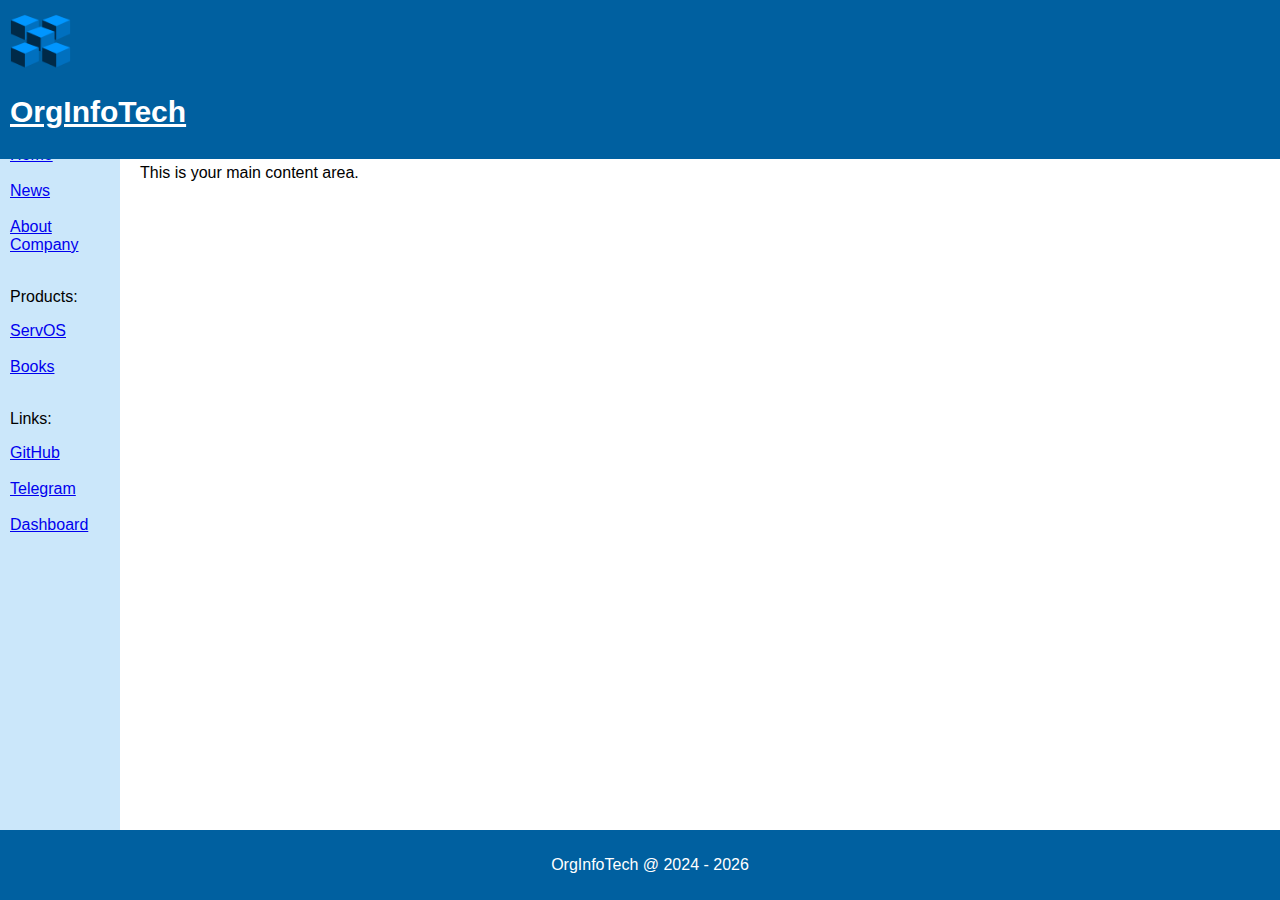
<file: index.html>
<!DOCTYPE html>
<html id="opensite">
    <head>
        <meta charset="UTF-8">
        <title>OrgInfoTech</title>
    </head>
    <body>
        <script>
            setTimeout(function opensite() {
                window.location.href='pages/index.html'
            },1)
            
        </script>
    </body>
</html>
</file>
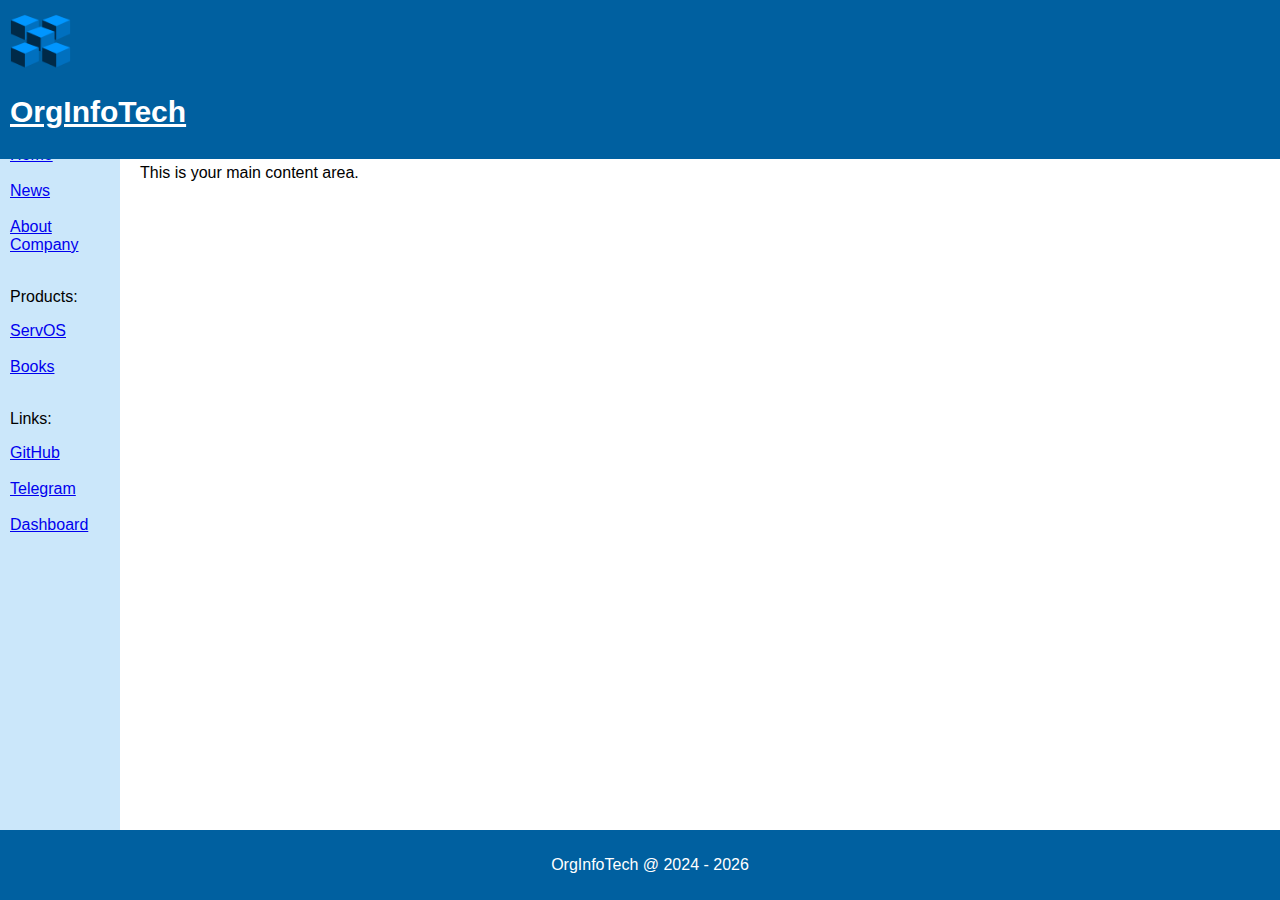
<file: pages/index.html>
<!DOCTYPE html>
<html lang="en">
    <head>
        <meta charset="UTF-8">
        <meta name="viewport" content="width=device-width, initial-scale=1.0">
        <link rel="stylesheet" href="../styles/style.css">
        <link rel="icon" href="../images/icon.png">
        <title>OrgInfoTech - Home</title>
    </head>
    <body>
        <header>
            <a href="index.html" class="header-a">
                <img src="../images/icon.png" alt="Icon" width="61px" style="display:ruby-text-container;">
                <h1 style="display:ruby-text-container; font-size: 30px;">OrgInfoTech</h1>
            </a>
        </header>

        <div class="content">

            <aside>
                <br>

                <h2>Menu</h2>
                <a href="index.html">Home</a><br><br>
                <a href="news.html">News</a><br><br>
                <a href="about.html">About Company</a><br><br>

                <p>Products:</p>
                <a href="servos.html">ServOS</a><br><br>
                <a href="books.html">Books</a><br><br>

                <p>Links:</p>
                <a href="https://github.com/OrgInfoTech2024/">GitHub</a><br><br>
                <a href="https://t.me/orginfotech">Telegram</a><br><br>
                <a href="login.html">Dashboard</a><br><br>
            </aside>

            <main>
                <br><br>
                <h2>Content</h2>
                <p>This is your main content area.</p>
            </main>

        </div>

        <footer>
            <p>OrgInfoTech @ 2024 - <span id="year-now"></span></p>
        </footer>

        <script src="../scripts/year-now.js"></script>
    </body>
</html>
</file>
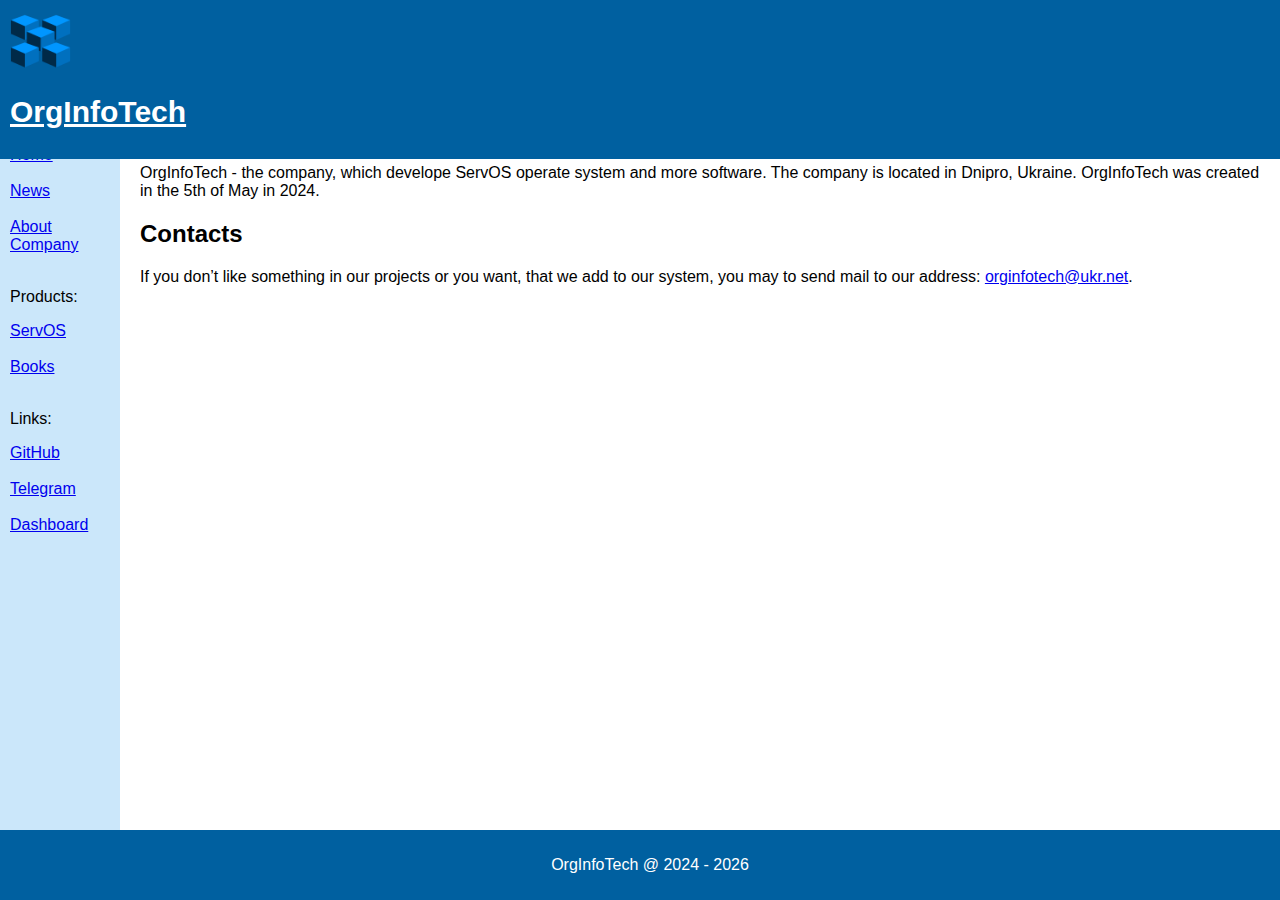
<file: pages/about.html>
<!DOCTYPE html>
<html lang="en">
    <head>
        <meta charset="UTF-8">
        <meta name="viewport" content="width=device-width, initial-scale=1.0">
        <link rel="stylesheet" href="../styles/style.css">
        <link rel="icon" href="../images/icon.png">
        <title>OrgInfoTech - About Company</title>
    </head>
    <body>
        <header>
            <a href="index.html" class="header-a">
                <img src="../images/icon.png" alt="Icon" width="61px" style="display:ruby-text-container;">
                <h1 style="display:ruby-text-container; font-size: 30px;">OrgInfoTech</h1>
            </a>
        </header>

        <div class="content">

            <aside>
                <br>

                <h2>Menu</h2>
                <a href="index.html">Home</a><br><br>
                <a href="news.html">News</a><br><br>
                <a href="about.html">About Company</a><br><br>

                <p>Products:</p>
                <a href="servos.html">ServOS</a><br><br>
                <a href="books.html">Books</a><br><br>

                <p>Links:</p>
                <a href="https://github.com/OrgInfoTech2024/">GitHub</a><br><br>
                <a href="https://t.me/orginfotech">Telegram</a><br><br>
                <a href="login.html">Dashboard</a><br><br>
            </aside>

            <main>
                <br><br>
                <h2>About Company</h2>
                <p>OrgInfoTech - the company, which develope ServOS operate system and more software. The company is located in Dnipro, Ukraine. OrgInfoTech was created in the 5th of May in 2024.</p>
                
                <h2>Contacts</h2>
                <p>If you don’t like something in our projects or you want, that we add to our system, you may to send mail to our address: <a href="mailto:orginfotech@ukr.net">orginfotech@ukr.net</a>.</p>

                
            </main>

        </div>

        <footer>
            <p>OrgInfoTech @ 2024 - <span id="year-now"></span></p>
        </footer>

        <script src="../scripts/year-now.js"></script>
    </body>
</html>
</file>
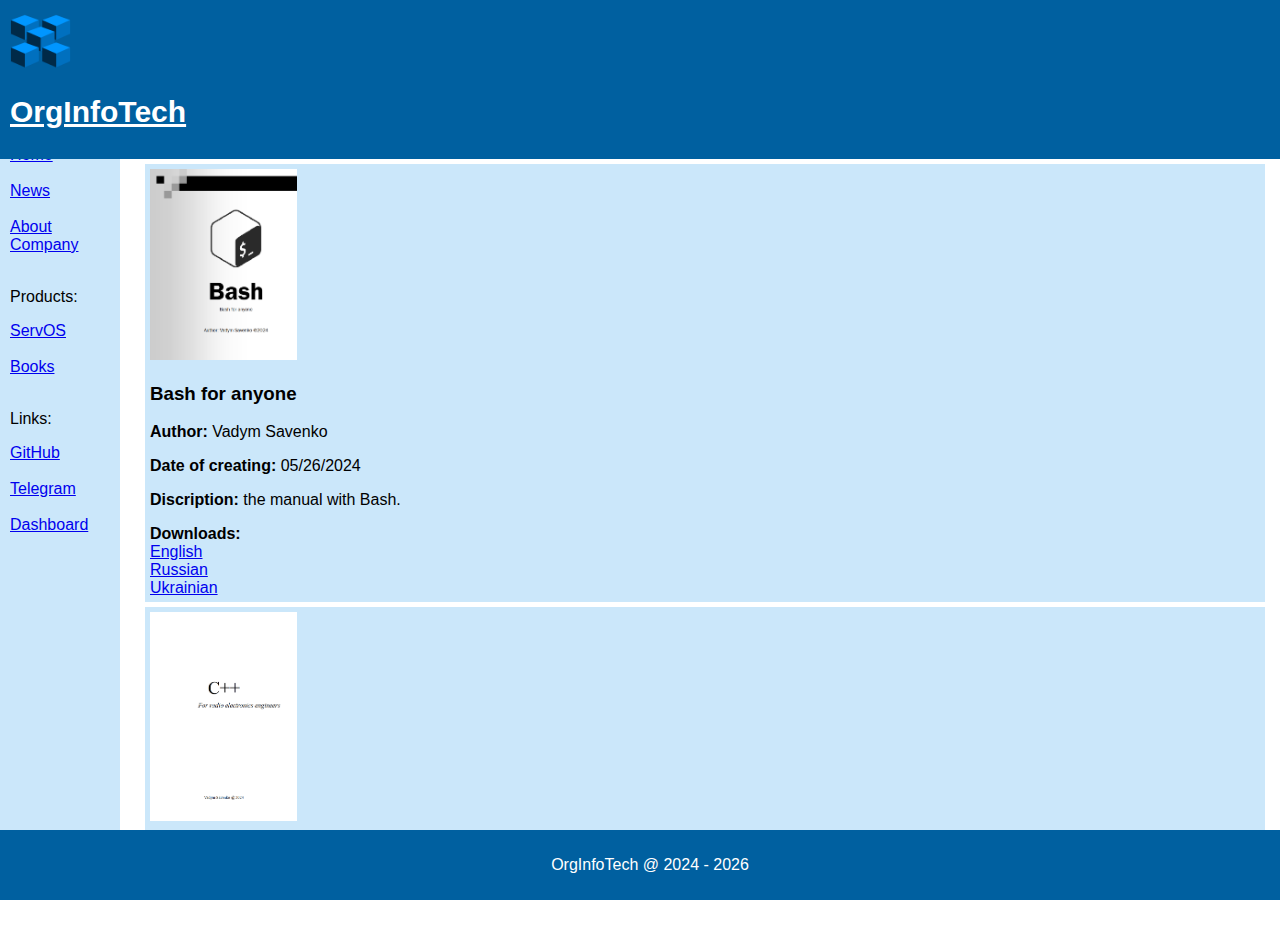
<file: pages/books.html>
<!DOCTYPE html>
<html lang="en">
    <head>
        <meta charset="UTF-8">
        <meta name="viewport" content="width=device-width, initial-scale=1.0">
        <link rel="stylesheet" href="../styles/style.css">
        <link rel="icon" href="../images/icon.png">
        <title>OrgInfoTech - Books</title>
    </head>
    <body>
        <header>
            <a href="index.html" class="header-a">
                <img src="../images/icon.png" alt="Icon" width="61px" style="display:ruby-text-container;">
                <h1 style="display:ruby-text-container; font-size: 30px;">OrgInfoTech</h1>
            </a>
        </header>

        <div class="content">

            <aside>
                <br>

                <h2>Menu</h2>
                <a href="index.html">Home</a><br><br>
                <a href="news.html">News</a><br><br>
                <a href="about.html">About Company</a><br><br>

                <p>Products:</p>
                <a href="servos.html">ServOS</a><br><br>
                <a href="books.html">Books</a><br><br>

                <p>Links:</p>
                <a href="https://github.com/OrgInfoTech2024/">GitHub</a><br><br>
                <a href="https://t.me/orginfotech">Telegram</a><br><br>
                <a href="login.html">Dashboard</a><br><br>
            </aside>

            <main>
                <br><br>
                <h2>Books</h2>

                <div class="book">
                    <img src="../images/bash-for-anyone.png" alt="Bash for anyone" width="147px">
                    <h3>Bash for anyone</h3>
                    <p><b>Author: </b>Vadym Savenko</p>
                    <p><b>Date of creating: </b>05/26/2024</p>
                    <p><b>Discription: </b>the manual with Bash.</p>
                    <b>Downloads:</b><br>
                    <a href="../books/en/Bash-for-anyone.pdf">English</a><br>
                    <a href="../books/ru/Bash-для-всех.pdf">Russian</a><br>
                    <a href="../books/uk/Bash-для-усіх.pdf">Ukrainian</a><br>
                </div>

                <div class="book">
                    <img src="../images/с++-for-radio-electronics-engineers.png" alt="Bash for anyone" width="147px">
                    <h3>C++ for radio electronics engineers</h3>
                    <p><b>Author: </b>Vadym Savenko</p>
                    <p><b>Date of creating: </b>07/30/2024</p>
                    <p><b>Discription: </b>the manual with C++ for radio electronics engineers.</p>
                    <b>Downloads:</b><br>
                    <a href="../books/en/C++ for radio electronics engineers.pdf">English</a><br>
                    <a href="../books/ru/C++ для радиоелектронщиков.pdf">Russian</a><br>
                    <a href="../books/uk/C++ для радіоелектронщиків.pdf">Ukrainian</a><br>
                </div>

                <div class="book">
                    <img src="../images/web-developing.png" alt="Bash for anyone" width="147px">
                    <h3>Web-developing</h3>
                    <p><b>Author: </b>Vadym Savenko</p>
                    <p><b>Date of creating: </b>08/07/2024</p>
                    <p><b>Discription: </b>the manual with web-developing.</p>
                    <b>Downloads:</b><br>
                    <a href="../books/en/Web-developing.pdf">English</a><br>
                    <a href="../books/ru/Веб-разработка.pdf">Russian</a><br>
                    <a href="../books/uk/Веб-розробка.pdf">Ukrainian</a><br>
                </div>
            </main>

        </div>

        <br><br>

        <footer>
            <p>OrgInfoTech @ 2024 - <span id="year-now"></span></p>
        </footer>

        <script src="../scripts/year-now.js"></script>
    </body>
</html>
</file>
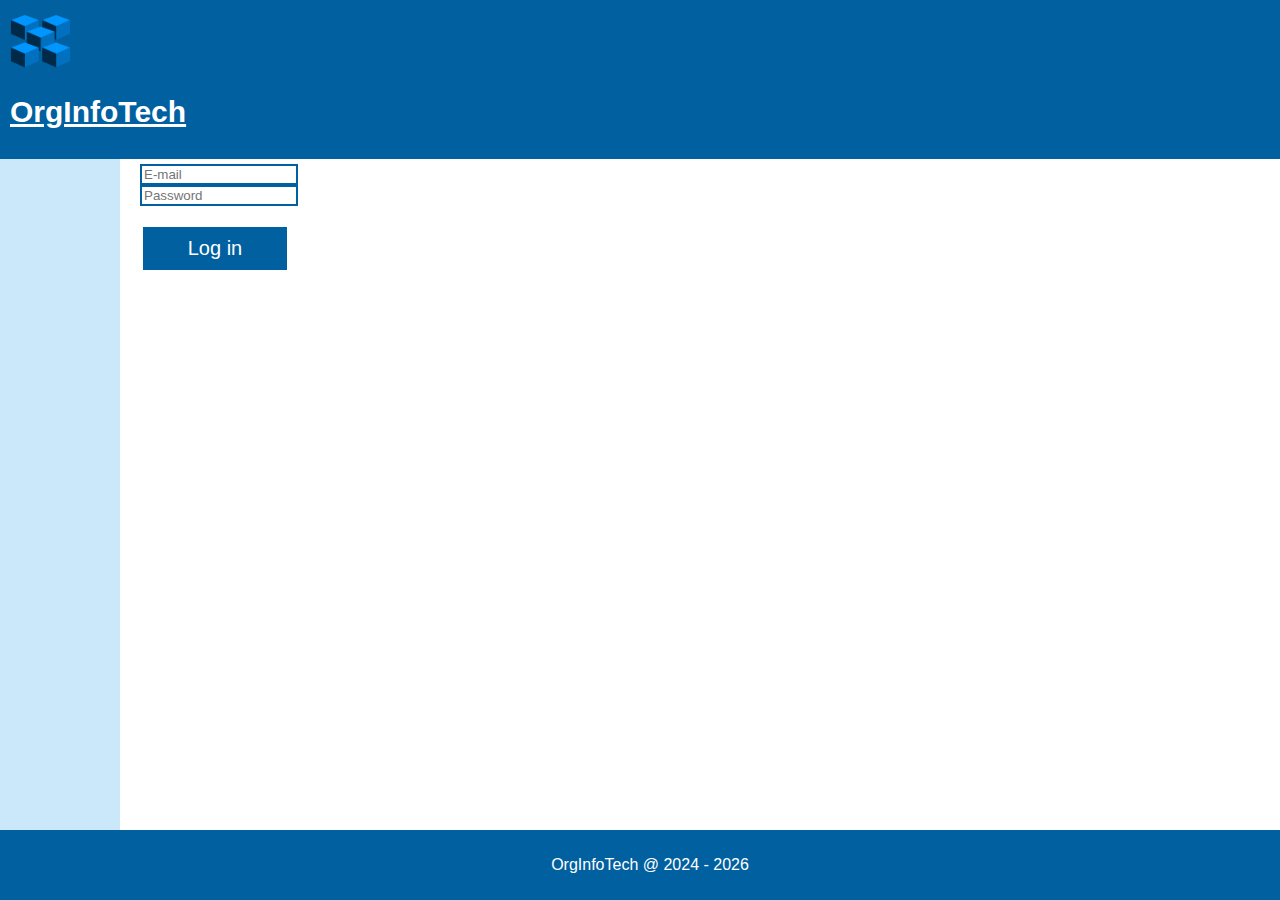
<file: pages/dashboard.html>
<!DOCTYPE html>
<html lang="en">
    <head>
        <meta charset="UTF-8">
        <meta name="viewport" content="width=device-width, initial-scale=1.0">
        <link rel="stylesheet" href="../styles/style.css">
        <link rel="icon" href="../images/icon.png">
        <title>OrgInfoTech - Dashboard</title>
    </head>
    <body>
        <header>
            <a href="index.html" class="header-a">
                <img src="../images/icon.png" alt="Icon" width="61px" style="display:ruby-text-container;">
                <h1 style="display:ruby-text-container; font-size: 30px;">OrgInfoTech</h1>
            </a>
        </header>

        <div class="content">

            <aside>
            </aside>

            <main>
                <br><br>
                <h2>About you</h2>
                <p><b>You: </b><span id="lastname"> </span> <span id="firstname"> </span> <span id="patronimic"></span></p><br>

                <p><b>E-mail: </b><span id="email"></p>
                <p><b>Password: </b><span id="password"></p><br>

                <p><b>Job: </b><span id="job"></p>
                <p><b>Workplace: </b><span id="workplace"></p>
                <p><b>Cabinet: </b><span id="cabinet"></p>
                <p><b>Wage: </b><span id="wage"></p><br>

                <h2>Your tasks</h2>
                <p><b>Create: </b><span id="create"></p>
                <p><b>Study: </b><span id="study"></p><br>

                <h2>Group of your chief</h2>
                <p><b>Your chief: </b><span id="yourchief"></span></p>
                <p><b>Your colleagues: </b>
                    <span id="yourcolleagues"></span>
                </p><br>
                
                <h2>Your group</h2>
                <p><b>You are curator for: </b>
                    <span id="curatorfor"></span>
                </p><br>
            </main>

        </div>

        <footer>
            <p>OrgInfoTech @ 2024 - <span id="year-now"></span></p>
        </footer>

        <script src="../scripts/year-now.js"></script>
        <script src="../scripts/populate-dashboard.js"></script>
    </body>
</html>
</file>
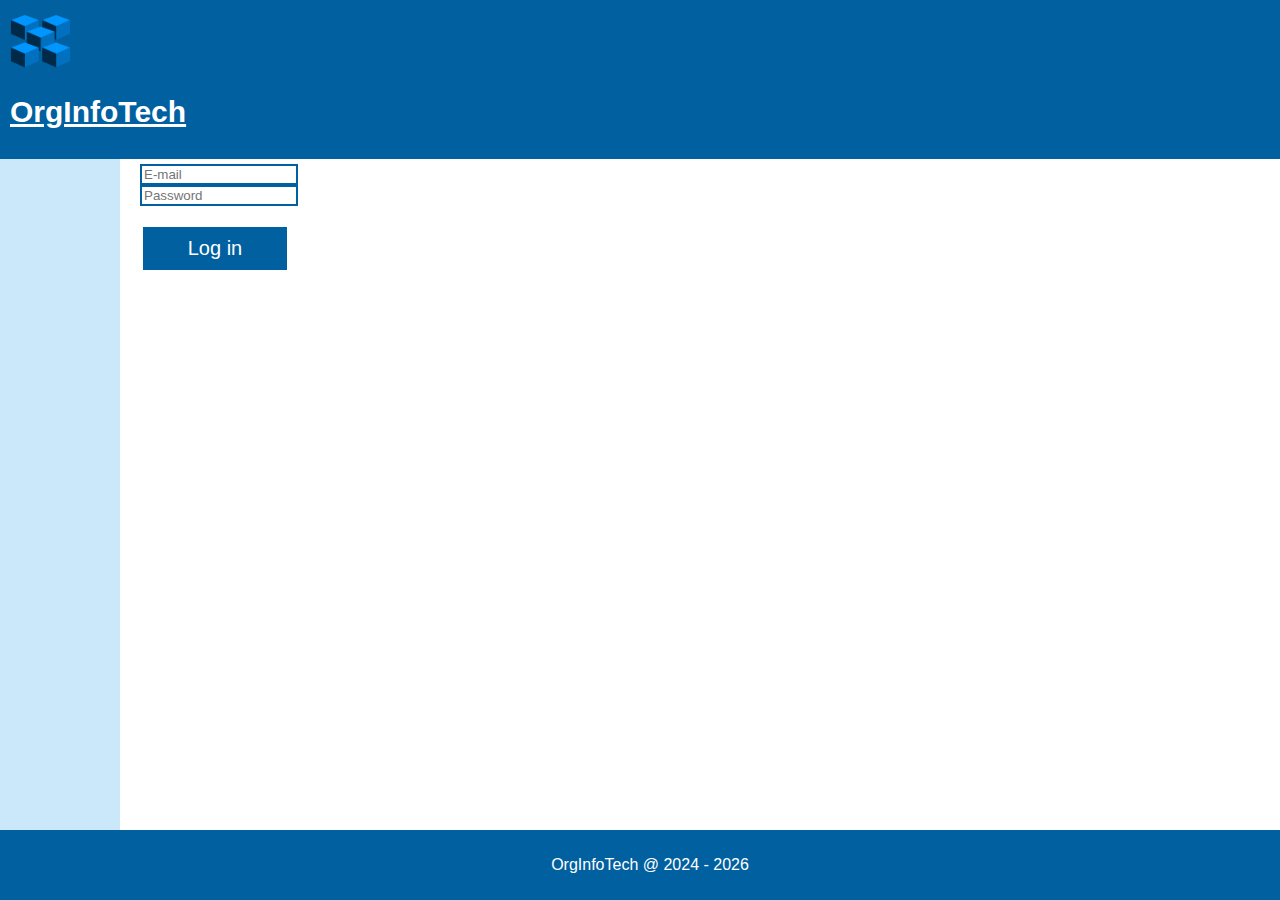
<file: pages/login.html>
<!DOCTYPE html>
<html lang="en">
    <head>
        <meta charset="UTF-8">
        <meta name="viewport" content="width=device-width, initial-scale=1.0">
        <link rel="stylesheet" href="../styles/style.css">
        <link rel="icon" href="../images/icon.png">
        <title>OrgInfoTech - Login</title>
    </head>
    <body>
        <header>
            <a href="index.html" class="header-a">
                <img src="../images/icon.png" alt="Icon" width="61px" style="display:ruby-text-container;">
                <h1 style="display:ruby-text-container; font-size: 30px;">OrgInfoTech</h1>
            </a>
        </header>

        <div class="content">

            <aside>
            </aside>

            <main>
                <br><br>
                <h2>Log in to Dashboard</h2>
                <input placeholder="E-mail" type="email" id="emailDashboard"><br>
                <input placeholder="Password" type="password" id="passwordDashboard"><br><br>

                <button id="login" onclick="login()">Log in</button>
                <p id="error-message" style="color: red;"></p>
            </main>

        </div>

        <footer>
            <p>OrgInfoTech @ 2024 - <span id="year-now"></span></p>
        </footer>

        <script src="../scripts/year-now.js"></script>
        <script src="../scripts/database.js"></script>
        <script src="../scripts/login.js"></script>
    </body>
</html>
</file>
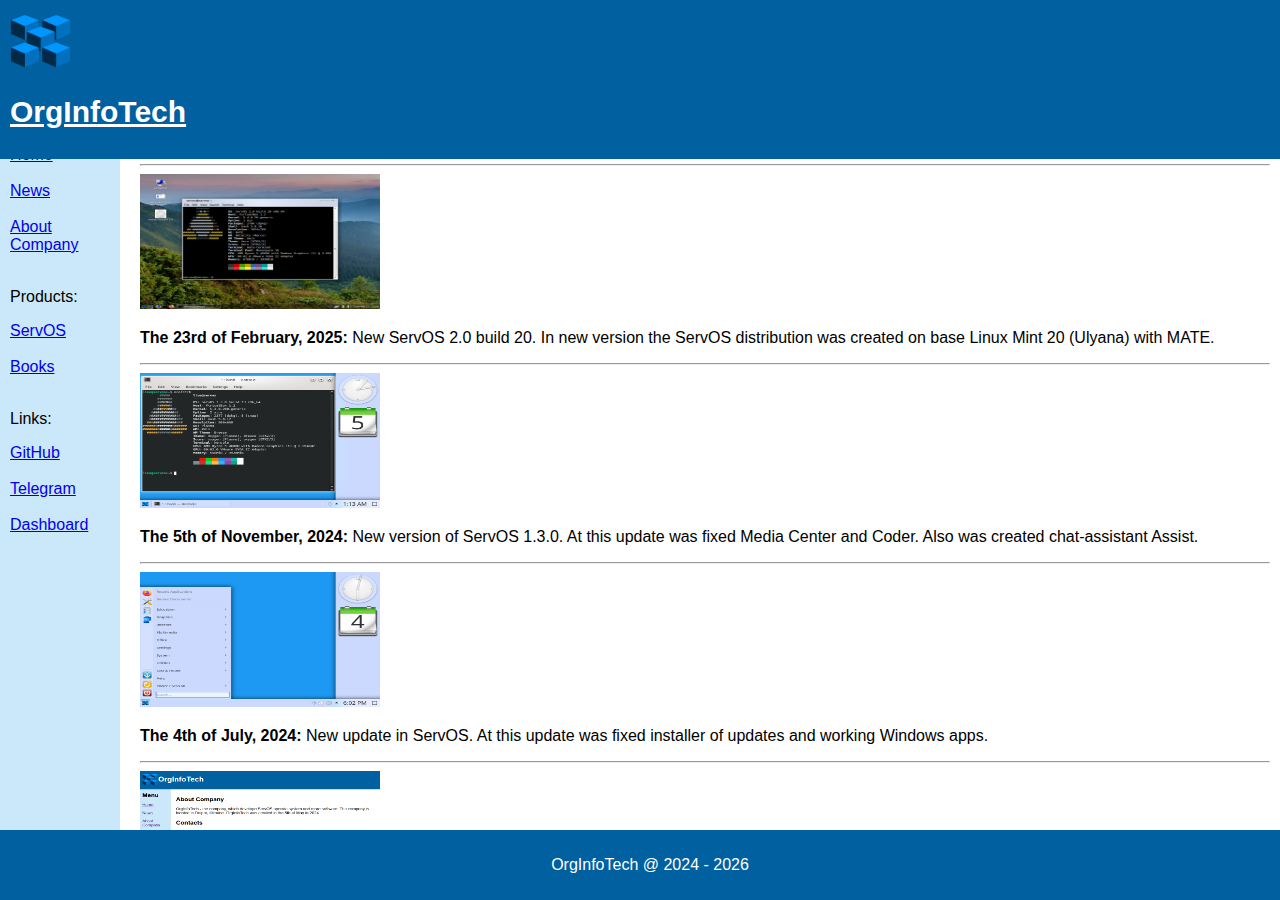
<file: pages/news.html>
<!DOCTYPE html>
<html lang="en">
    <head>
        <meta charset="UTF-8">
        <meta name="viewport" content="width=device-width, initial-scale=1.0">
        <link rel="stylesheet" href="../styles/style.css">
        <link rel="icon" href="../images/icon.png">
        <title>OrgInfoTech - News</title>
    </head>
    <body>
        <header>
            <a href="index.html" class="header-a">
                <img src="../images/icon.png" alt="Icon" width="61px" style="display:ruby-text-container;">
                <h1 style="display:ruby-text-container; font-size: 30px;">OrgInfoTech</h1>
            </a>
        </header>

        <div class="content">

            <aside>
                <br>

                <h2>Menu</h2>
                <a href="index.html">Home</a><br><br>
                <a href="news.html">News</a><br><br>
                <a href="about.html">About Company</a><br><br>

                <p>Products:</p>
                <a href="servos.html">ServOS</a><br><br>
                <a href="books.html">Books</a><br><br>

                <p>Links:</p>
                <a href="https://github.com/OrgInfoTech2024/">GitHub</a><br><br>
                <a href="https://t.me/orginfotech">Telegram</a><br><br>
                <a href="login.html">Dashboard</a><br><br>
            </aside>

            <main>
                <br><br>
                <h2>News</h2>
                <hr>
                <img src="../images/servos/6.png" class="imgScreenshoteProject">
                <p><b>The 23rd of February, 2025: </b>New ServOS 2.0 build 20. In new version the ServOS distribution was created on base Linux Mint 20 (Ulyana) with MATE.</p>
                <hr>
                <img src="../images/servos130.png" class="imgScreenshoteProject">
                <p><b>The 5th of November, 2024: </b>New version of ServOS 1.3.0. At this update was fixed Media Center and Coder. Also was created chat-assistant Assist.</p>
                <hr>
                <img src="../images/servos101.png" class="imgScreenshoteProject">
                <p><b>The 4th of July, 2024: </b>New update in ServOS. At this update was fixed installer of updates and working Windows apps.</p>
                <hr>
                <img src="../images/website.png" class="imgScreenshoteProject">
                <p><b>The 24th of June, 2024: </b>Today was created website of OrgInfoTech.</p>
                <hr>
                <img src="../images/servos.png" class="imgScreenshoteProject">
                <p><b>The 16th of June, 2024: </b>New our project - ServOS. ServOS - operate system, which was created in Ukraine for server computers. The main purpose of the project - to solve all shortcomings in Windows Server and in other Linux distributions.</p>
                <hr>
            </main>

        </div>

        <footer>
            <p>OrgInfoTech @ 2024 - <span id="year-now"></span></p>
        </footer>

        <script src="../scripts/year-now.js"></script>
    </body>
</html>
</file>
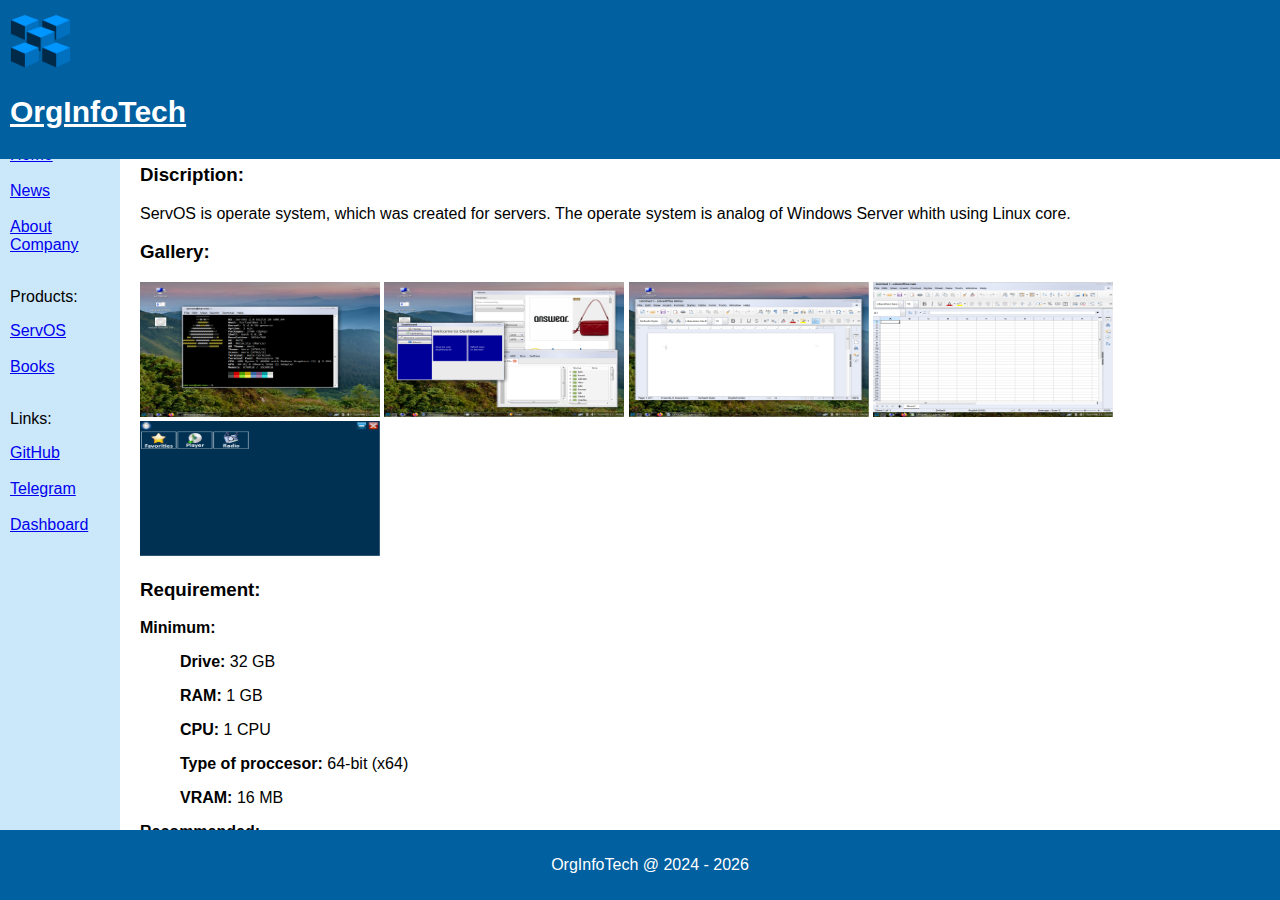
<file: pages/servos.html>
<!DOCTYPE html>
<html lang="en">
    <head>
        <meta charset="UTF-8">
        <meta name="viewport" content="width=device-width, initial-scale=1.0">
        <link rel="stylesheet" href="../styles/style.css">
        <link rel="icon" href="../images/icon.png">
        <title>OrgInfoTech - ServOS</title>
    </head>
    <body>
        <header>
            <a href="index.html" class="header-a">
                <img src="../images/icon.png" alt="Icon" width="61px" style="display:ruby-text-container;">
                <h1 style="display:ruby-text-container; font-size: 30px;">OrgInfoTech</h1>
            </a>
        </header>

        <div class="content">

            <aside>
                <br>

                <h2>Menu</h2>
                <a href="index.html">Home</a><br><br>
                <a href="news.html">News</a><br><br>
                <a href="about.html">About Company</a><br><br>

                <p>Products:</p>
                <a href="servos.html">ServOS</a><br><br>
                <a href="books.html">Books</a><br><br>

                <p>Links:</p>
                <a href="https://github.com/OrgInfoTech2024/">GitHub</a><br><br>
                <a href="https://t.me/orginfotech">Telegram</a><br><br>
                <a href="login.html">Dashboard</a><br><br>
            </aside>

            <main>
                <br><br>
                <h2>ServOS</h2>
                <h3>Discription:</h3>
                <p>ServOS is operate system, which was created for servers. The operate system is analog of Windows Server whith using Linux core.</p>

                <h3>Gallery:</h3>

                <img src="../images/servos/1.png" class="imgScreenshoteProject">
                <img src="../images/servos/2.png" class="imgScreenshoteProject">
                <img src="../images/servos/3.png" class="imgScreenshoteProject">
                <img src="../images/servos/4.png" class="imgScreenshoteProject">
                <img src="../images/servos/5.png" class="imgScreenshoteProject">
                
                <h3>Requirement:</h3>
                <b>Minimum:</b>
                <ul>
                    <p><b>Drive: </b>32 GB</p>
                    <p><b>RAM: </b>1 GB</p>
                    <p><b>CPU: </b>1 CPU</p>
                    <p><b>Type of proccesor: </b>64-bit (x64)</p>
                    <p><b>VRAM: </b>16 MB</p>
                </ul>
                <b>Recommended:</b>
                <ul>
                    <p><b>Drive: </b>64 GB</p>
                    <p><b>RAM: </b>4 GB</p>
                    <p><b>CPU: </b>2 CPU</p>
                    <p><b>Type of proccesor: </b>64-bit (x64)</p>
                    <p><b>VRAM: </b>128 MB (With 3D Acceleration)</p>
                </ul>

                <h3>Installed software:</h3>
                <ul>
                    <p><b>Mail Client: </b>Mozilla Firefox</p>
                    <p><b>Browser: </b>Mozilla Thunderbird</p>
                    <p><b>Office package: </b>LibreOffice</p>
                    <p><b>Multimedia viewer: </b>Media Center</p>
                    <p><b>Code editor (IDE): </b>Coder</p>
                    <p><b>Programs of OrgInfoTech: </b></p>
                    <ul>
                        <li>News</li>
                        <li>Dashboard</li>
                        <li>Media Center</li>
                    </ul>
                </ul>
                
                <h3>Download:</h3>
                <a href="https://mega.nz/file/9HUHFQKC#84F6nIpB6-b7zM11pZikKsmBO6eys40CUJG8zbAkCoQ"><button>Download</button></a>

                <h3>Donate:</h3>
                <a href="PayPal"><button>PayPal</button></a>
                
                <br><br><br>
            </main>

        </div>

        <footer>
            <p>OrgInfoTech @ 2024 - <span id="year-now"></span></p>
        </footer>

        <script src="../scripts/year-now.js"></script>
    </body>
</html>
</file>
<file: styles/style.css>
body {
    font-family: Arial, sans-serif;
    margin: 0;
    padding: 0;
}

header, footer {
    background-color: #0060a0;
    color: #fff;
    padding: 10px;
    position: fixed;
    width: 100%;
    z-index: 1000;
}

.header, .header-a {
    color: white;
}

header {
    top: 0;
}

footer {
    bottom: 0;
    text-align: center;
}

.content {
    margin-top: 50px;
    margin-bottom: 50px;
    display: flex;
    height: calc(100vh - 100px);
    overflow: auto;
}

aside {
    background-color: #cbe7fa;
    padding: 10px;
    width: 100px;
    position: fixed;
    top: 50px;
    bottom: 50px;
}

main {
    padding: 10px;
    margin-left: 130px;
    width: calc(100% - 130px);
}

main,
aside {
    overflow-y: auto;
}

.book {
    background-color: #cbe7fa;
    margin: 5px;
    padding: 5px;
}

input {
    width: 150px;
    border-radius: 0px;
    border-color: #0060a0;
    border-style: solid;
}

button {
    width: 150px;
    font-size: 20px;
    color: white;
    background-color: #0060a0;
    border: solid;
    padding: 10px;
}

button:hover {
    background-color: #79c9ff;
}

.imgScreenshoteProject {
    width: 240px;
    height: 135px;
}

@media (max-width: 399px) {
    .imgScreenshoteProject {
        width: 160px;
        height: 90px;
    }    
}

@media (min-width: 400px) {
    .imgScreenshoteProject {
        width: 240px;
        height: 135px;
    }    
}
</file>
